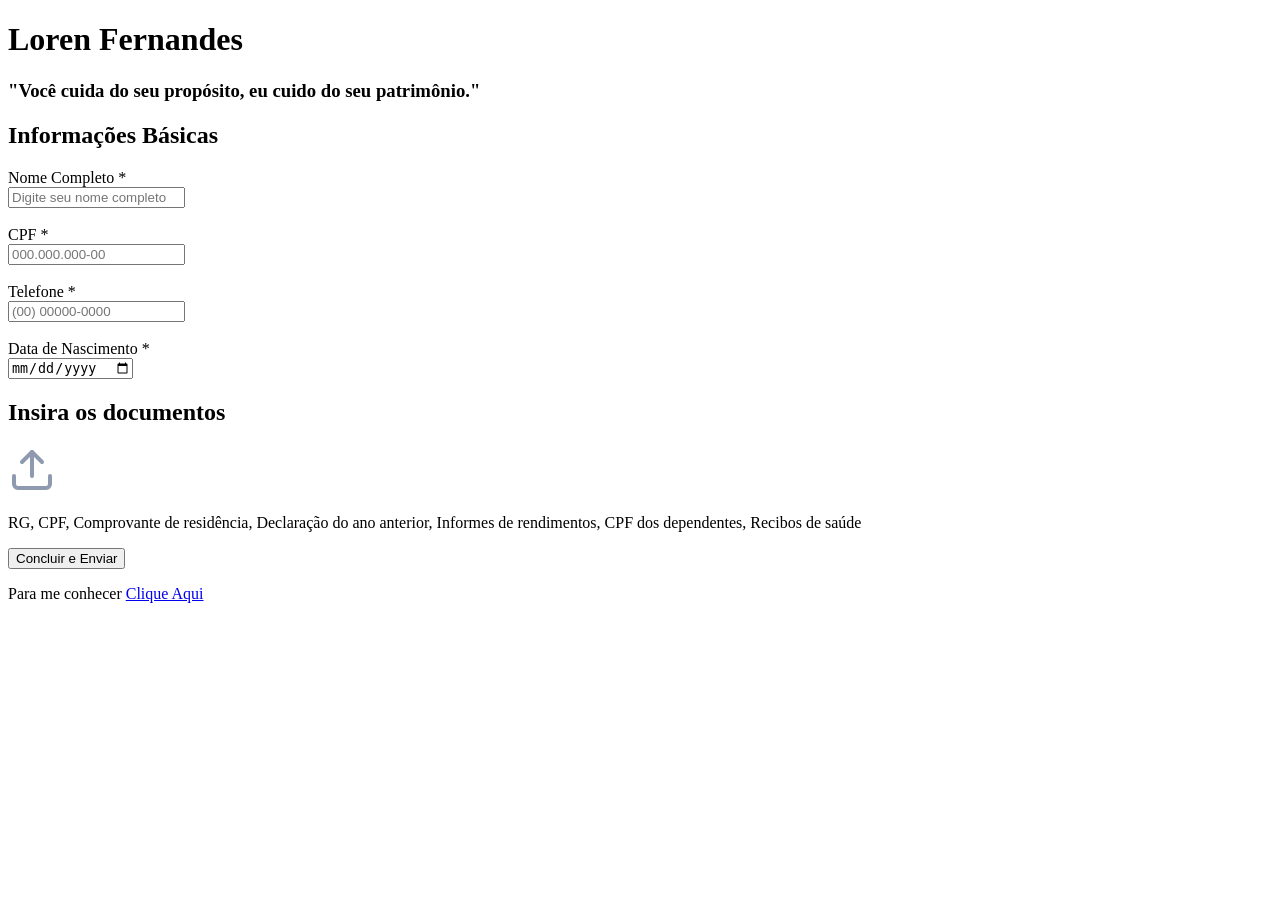
<file: index.html>
<!DOCTYPE html>
<html lang="pt-br">
    <head>
        <meta charset="UTF-8">
        <title>Loren Fernandes</title>
        <meta name="description" content="Um quiz interativo para testar meus conhecimentos">
    </head>
    <body>
        <!-- cabeçalho da pagina -->
         <header>
            <h1>Loren Fernandes</h1>
            <h3>"Você cuida do seu propósito, eu cuido do seu patrimônio."</h3>

         </header>

        <!-- corpo da pagina -->
         <main>
            <!--introducao-->
            <section>
                <h2>Informações Básicas</h2>
                <label for="nome">Nome Completo *</label><br>
                <input type="text" id="nome" name="nome" placeholder="Digite seu nome completo"><br><br>
                <label for="cpf">CPF *</label><br>
                <input type="number" id="cpf" name="cpf" placeholder="000.000.000-00"><br><br>
                <label for="telefone">Telefone *</label><br>
                <input type="number" id="telefone" name="telefone" placeholder="(00) 00000-0000"><br><br>
                <label for="datanascimento">Data de Nascimento *</label><br>
                <input type="date" id="datanascimento" name="datanascimento"><br>
            </section>
            <section>
                <form>
                    <h2>Insira os documentos</h2>
                    <div class="drop-zone" id="drop-zone">
                        <div class="icon">
                            <svg xmlns="http://www.w3.org/2000/svg" width="48" height="48" viewBox="0 0 24 24" fill="none" stroke="#8e9aaf" stroke-width="2" stroke-linecap="round" stroke-linejoin="round"><path d="M21 15v4a2 2 0 0 1-2 2H5a2 2 0 0 1-2-2v-4"/><polyline points="17 8 12 3 7 8"/><line x1="12" y1="3" x2="12" y2="15"/></svg>
                        </div>
                        <p class="main-text">RG, CPF, Comprovante de residência, Declaração do ano anterior, Informes de rendimentos, CPF dos dependentes, Recibos de saúde</p>
                        
                        <input type="file" id="file-input" hidden multiple accept=".pdf,.jpg,.png">
                    </div>
                    <button onclick="alert('Feedback enviado')">Concluir e Enviar</button>
                </form>
         </main>

        <!-- rodape da pagina -->
         <footer>
            <p>Para me conhecer <a href="https://www.instagram.com/lorenf.contadora?igsh=MWg0aW51YW1tNHVrNQ==" target="_blank">Clique Aqui</a></p>
         
            <script>
                const dropZone = document.getElementById('drop-zone');
                const fileInput = document.getElementById('file-input');

                // 1. Ao clicar na div, abre a janela de arquivos
                dropZone.addEventListener('click', () => {
                fileInput.click();
                });

                // 2. Quando o usuário selecionar o arquivo, você pode tratar aqui
                fileInput.addEventListener('change', () => {
                if (fileInput.files.length > 0) {
                    const fileName = fileInput.files[0].name;
                    alert('Arquivo selecionado: ' + fileName);
                    // Aqui você enviaria o arquivo para o seu backend ou processaria os dados
                }
                });
            </script>
    </body>
</html>
</file>
